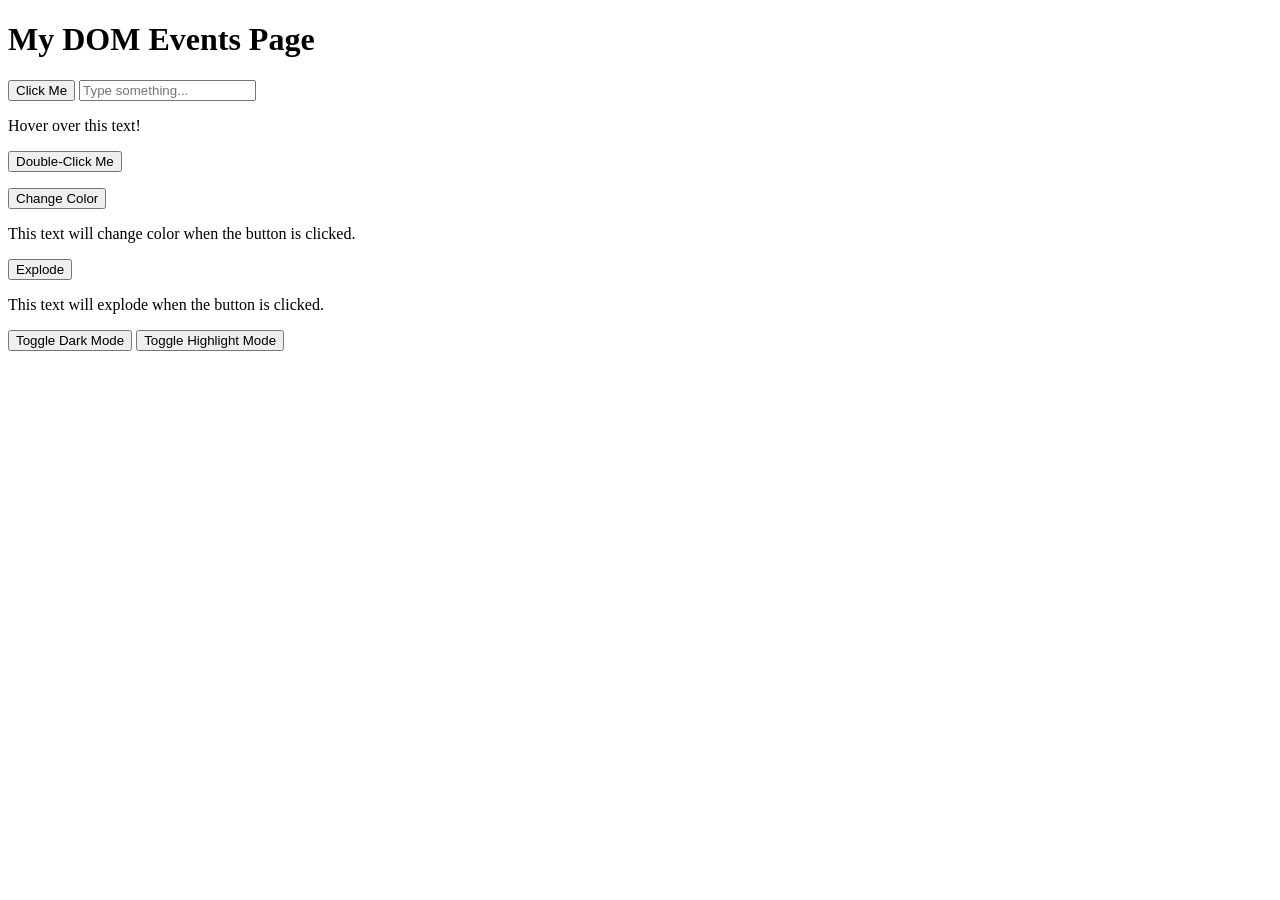
<file: LemoineWeek11/index.html>
<!DOCTYPE html>
<html lang="en">
<head>
 <meta charset="UTF-8" />
 <title>DOM Events Practice</title>
  <style>
        .highlight-mode {
            background-color: navy;
            color: white;
            transition: background-color 0.5s ease;
        }
        .dark-mode {
            background-color: black;
            color: white;
            transition: background-color 0.5s ease, color 0.5s ease;
        }
    </style>
</head>
<body>
 <h1>My DOM Events Page</h1>
 <button id="clickBtn">Click Me</button>
 <input id="textInput" placeholder="Type something..." />
 <p id="hoverText">Hover over this text!</p>
 <button id="dblBtn">Double-Click Me</button>
 <p id="output"></p>
 <button id="colorBtn">Change Color</button>
 <p id="colorText">This text will change color when the button is clicked.</p>
 <button id="explodeBtn">Explode</button>
 <p id="explodeText">This text will explode when the button is clicked.</p>
 
 <div>
     <button id="toggle-dark-mode">Toggle Dark Mode</button>
     <button id="toggle-highlight-mode">Toggle Highlight Mode</button>
 </div>
 <script src="scripts.js"></script>
</body>
</html>
</file>
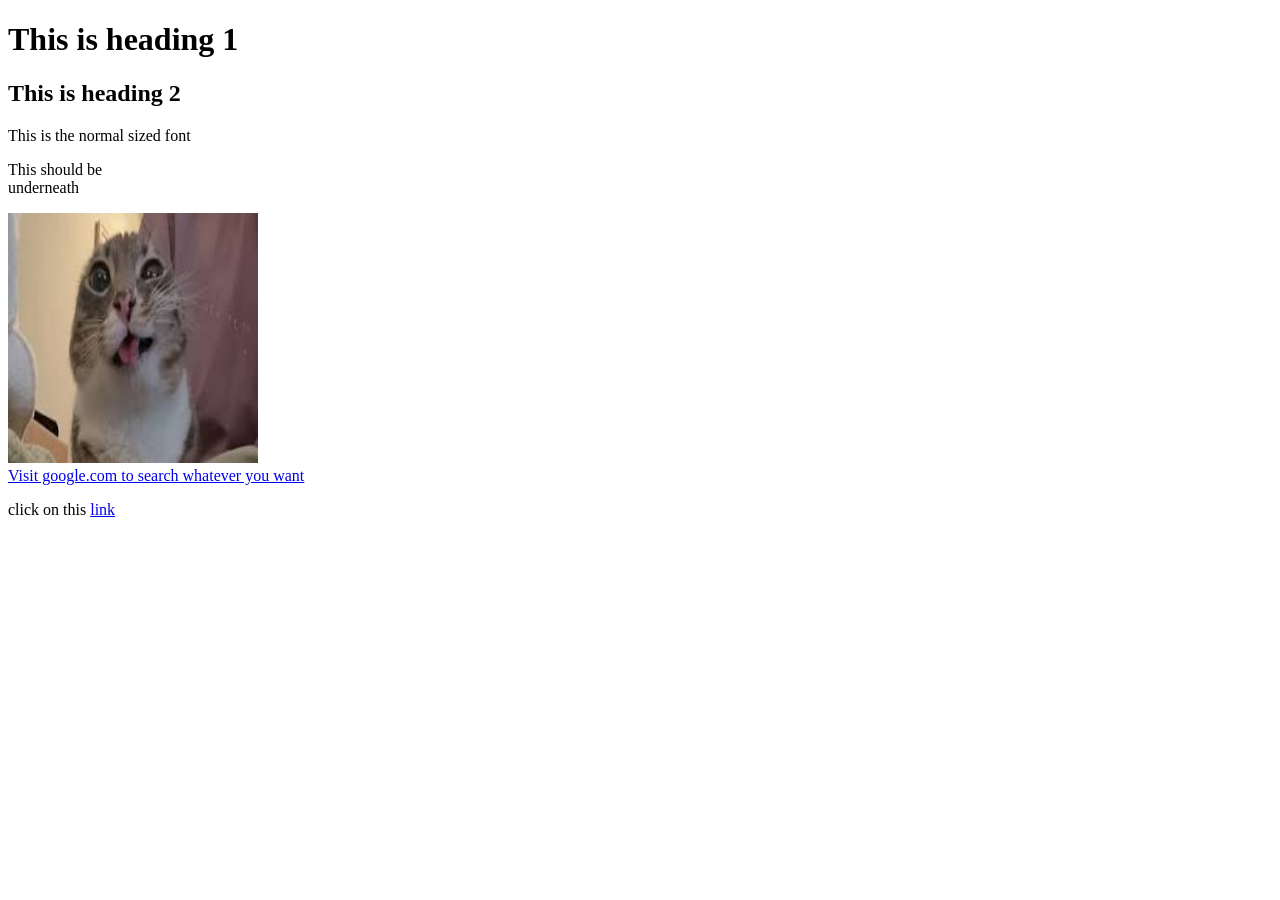
<file: Week 1/index.html>
<!DOCTYPE html>
<html lang="en">
<head>
<!--Title tag is what shows up on the tab. Titile must be in between head tags-->

<title>This is my first website</title>
</head>
<body>
<!-- This is where visible content goes-->

<h1> This is heading 1</h1> <!--Bold heading, basically headings-->
<h2>This is heading 2</h2><!--A sub heading basically, smaller than h1. It can go smaller, h1-h6-->

<p>This is the normal sized font</p><!--P tags are for paragraphs and is a normal sized font. Also a block tag, nothing changes inside of it-->

<p>This should be
    <br>
    underneath</p>
<img src="image.jpg" alt="picture of cat" width="250" height="250">
<br>
<a href="https://www.google.com">Visit google.com to search whatever you want</a>

<p>click on this <a href="https://www.google.com">link </a></p>





</body>

</html>
</file>
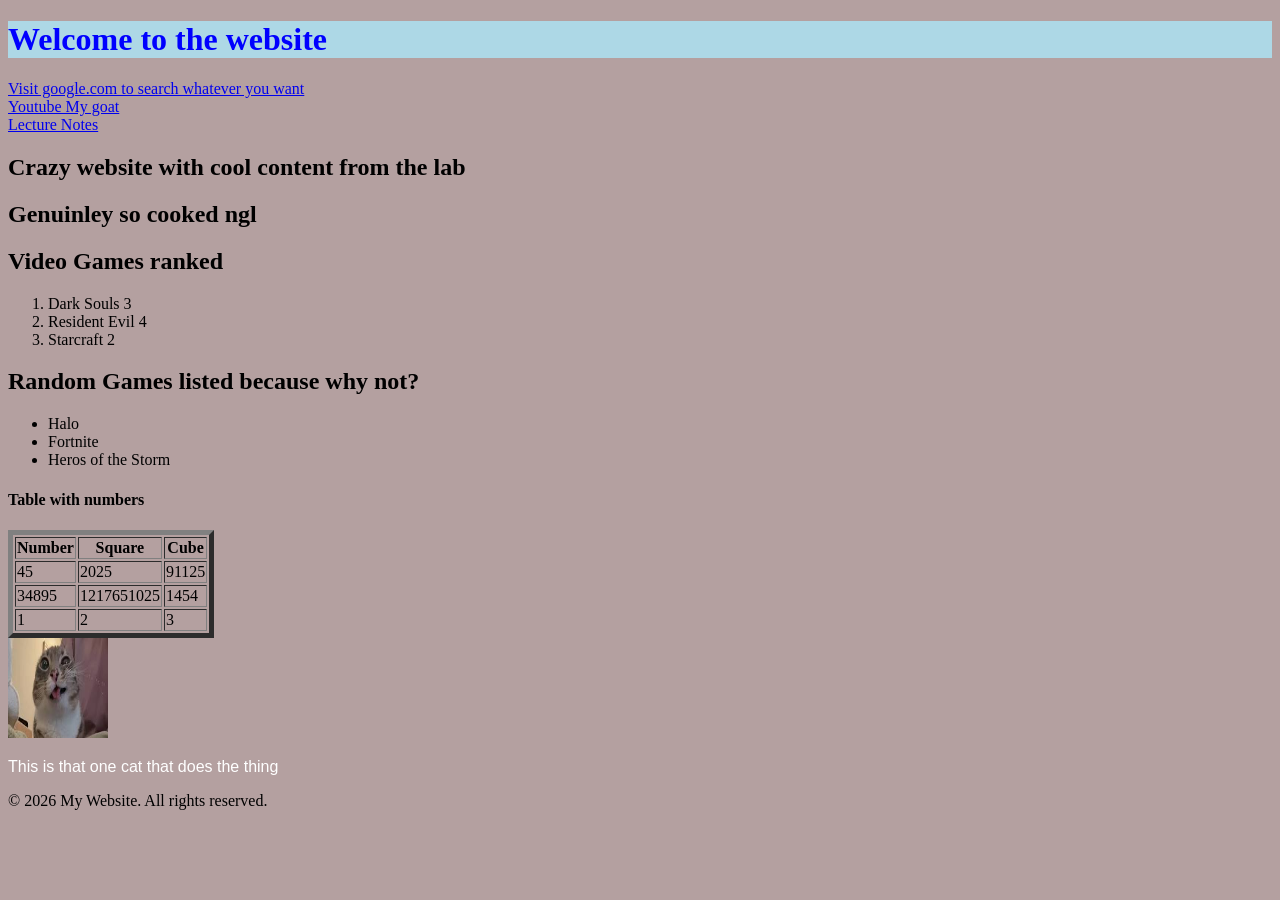
<file: Week 2/index.html>
<!DOCTYPE html>
<html lang="en">
<head>
    <link rel="stylesheet" href="styles.css">

<title>This is my first website</title>
</head>
<body>
<header>
    <h1>Welcome to the website</h1>
</header>
<nav>
    <a href="https://www.google.com">Visit google.com to search whatever you want</a>
    <br>
    <a href="https://www.youtube.com/">Youtube My goat </a>
    <br>
    <a href="Lecture.html">Lecture Notes</a>
</nav>
<section>
    <h1>Crazy website with cool content from the lab</h1>
    <h2>Genuinley so cooked ngl</h2>
    
</section>
<h2>Video Games ranked</h2>

<section>
    <ol>
        <li>Dark Souls 3</li>
        <li>Resident Evil 4</li>
        <li>Starcraft 2</li>
    </ol>
    <h2>Random Games listed because why not?</h2>
    <ul>
        <li>Halo</li>
        <li>Fortnite</li>
        <li>Heros of the Storm</li>
</section>
<section>
    <h4>Table with numbers</h4>
    <table border="5">
    <tr>
        <th>Number</th>
        <th>Square</th>
        <th>Cube</th>
    </tr>
    <tr>
        <td>45</td>
        <td>2025</td>
        <td>91125</td>
    </tr>
    <tr>
        <td>34895</td>
        <td>1217651025</td>
        <td>1454</td>
    </tr>
    <tr>
        <td>1</td>
        <td>2</td>
        <td>3</td>
    </tr>
    </table>
</section>
<section><img src="image.jpg"> 
<p>This is that one cat that does the thing</p>  </section>
<footer>&copy; 2026 My Website. All rights reserved.</footer>
</body>


</html>
</file>
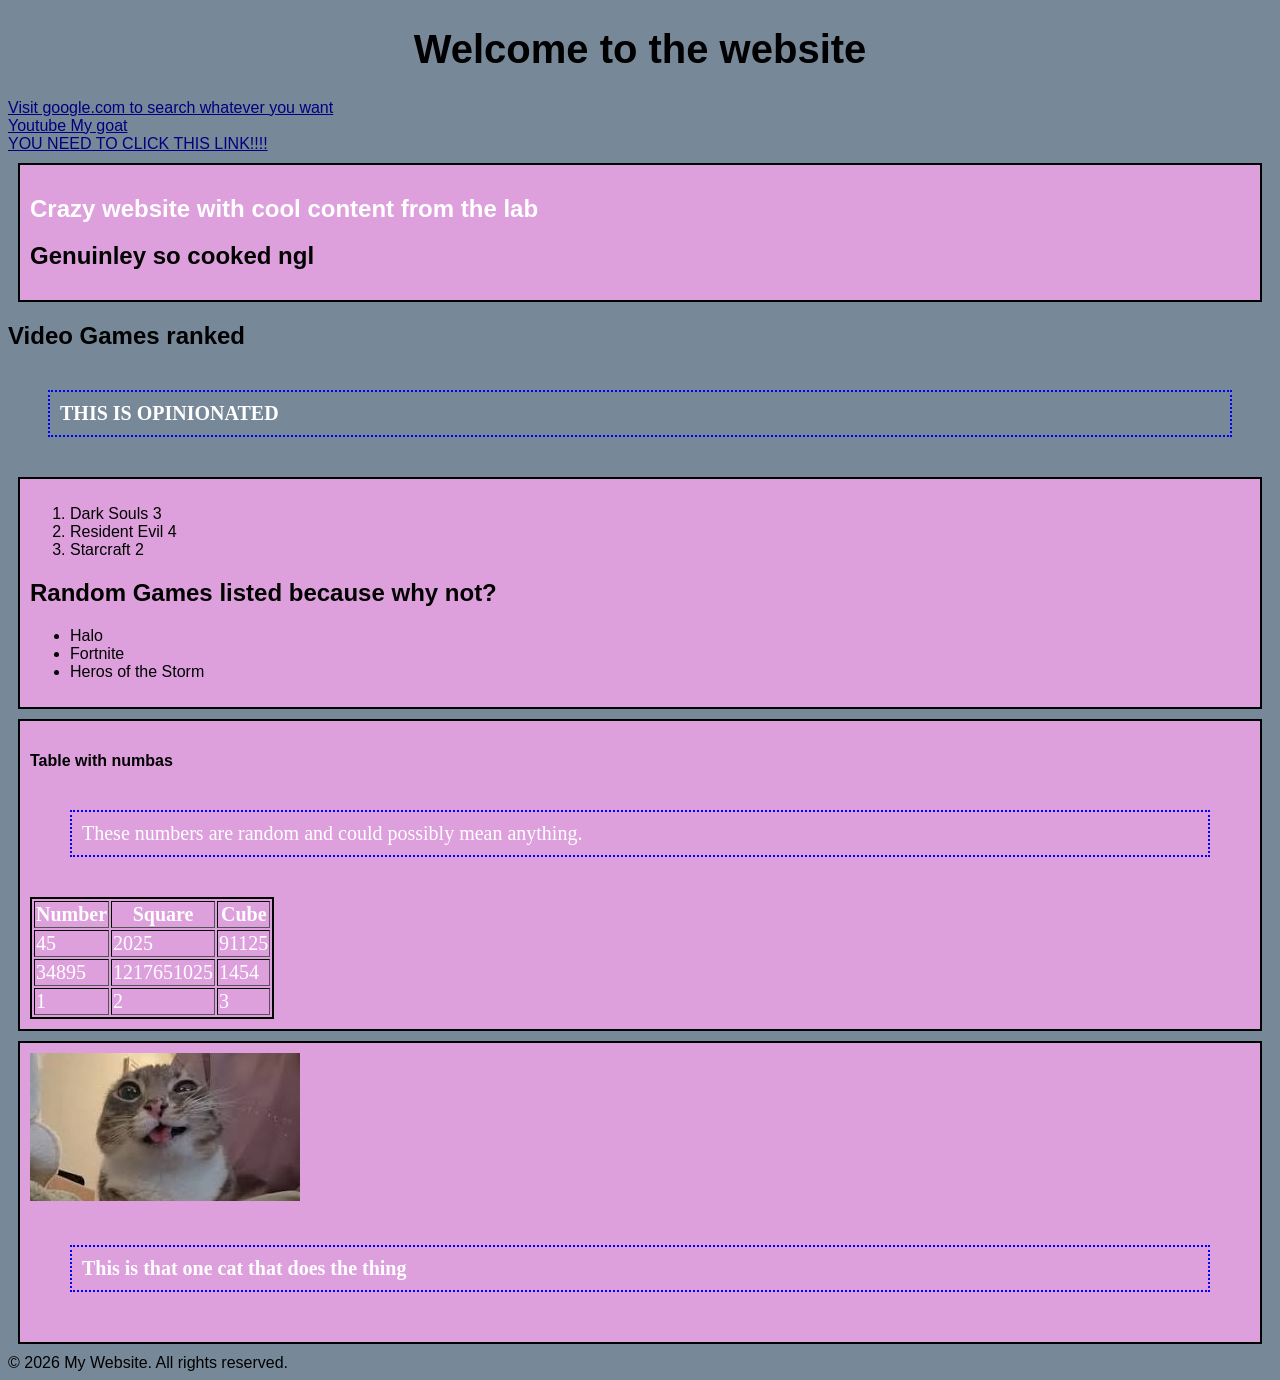
<file: Week 3/index.html>
<!DOCTYPE html> <!--This is the codeing for my website-->
<html lang="en">
<head>
    <link rel="stylesheet" href="styles2.css">

<title>This is my first website</title>
</head>
<body>
<header>
    <h1 id="main-header">Welcome to the website</h1>
</header>
<nav> <!--These are my navigation links-->
    <a href="https://www.google.com">Visit google.com to search whatever you want</a>
    <br>
    <a href="https://www.youtube.com/">Youtube My goat </a>
    <br>
    <a href="https://github.com/TLemoine09/WebAPPClass/tree/main/Week%201">YOU NEED TO CLICK THIS LINK!!!!</a>
</nav>
<section class="section"> <!--Each section is connected to the styles2 sheet-->
    <h1 class="highlight">Crazy website with cool content from the lab</h1>
    <h2>Genuinley so cooked ngl</h2>
    
</section>
<h2>Video Games ranked</h2>
<p class="highlight">THIS IS OPINIONATED</p> <!--My parapgraphs are highlighted white, you can't miss it-->

<section class="section">
    <ol>
        <li>Dark Souls 3</li>
        <li>Resident Evil 4</li>
        <li>Starcraft 2</li>
    </ol>
    <h2>Random Games listed because why not?</h2>
    <ul>
        <li>Halo</li>
        <li>Fortnite</li>
        <li>Heros of the Storm</li>
</section>
<section class="section"> <!-- IN the styles 2 sheet, I added some stuff to my table-->
    <h4>Table with numbas</h4>
    <p>These numbers are random and could possibly mean anything.</p>
    <table border="5">
    <tr>
        <th>Number</th>
        <th>Square</th>
        <th>Cube</th>
    </tr>
    <tr>
        <td>45</td>
        <td>2025</td>
        <td>91125</td>
    </tr>
    <tr>
        <td>34895</td>
        <td>1217651025</td>
        <td>1454</td>
    </tr>
    <tr>
        <td>1</td>
        <td>2</td>
        <td>3</td>
    </tr>
    </table>
</section>
<section class="section"><img src="image.jpg"> 
<p class="highlight">This is that one cat that does the thing</p>  </section>
<footer>&copy; 2026 My Website. All rights reserved.</footer>
</body>


</html>
</file>
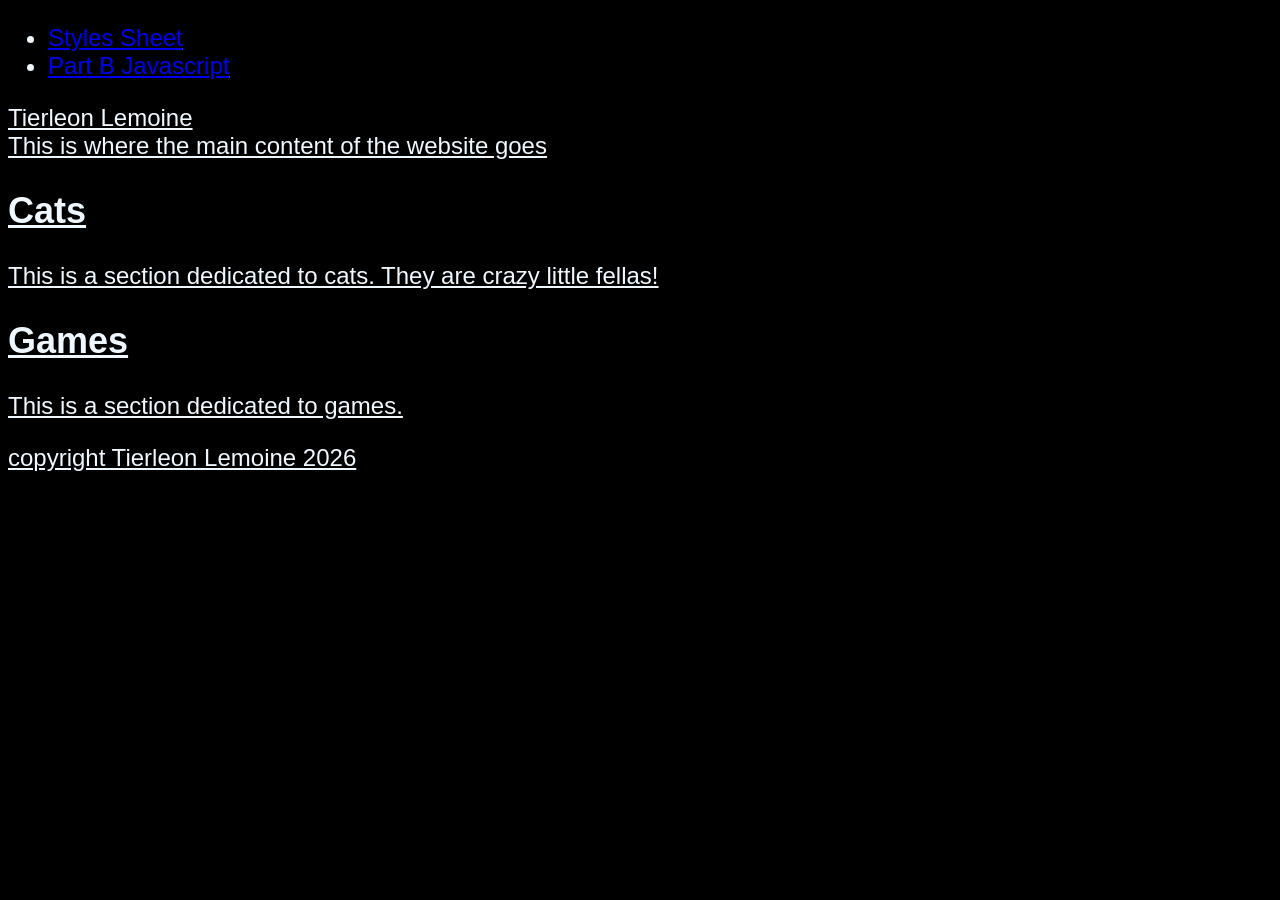
<file: Lemoine_Tierleon_Midterm/PartA.html>
<!DOCTYPE html>
<html lang="en">
<head>
  <meta charset="UTF-8" />
  <title>Midterm Tierleon Lemoine</title>
  <meta name="viewport" content="width=device-width, initial-scale=1" />
  <link rel="stylesheet" href="styles.css" />
</head>
<nav>
    <ul>
        <li><a href="styles.css">Styles Sheet</a></li>
        <li><a href="PartB.html">Part B Javascript</a></li>
    </ul>
</nav>
<body>
    <header>Tierleon Lemoine</header>
    
    <main>This is where the main content of the website goes</main>
    <section>
        <h1>Cats</h1>
        <p>This is a section dedicated to cats. They are crazy little fellas!</p>
    </section>

    <section>
        <h1>Games</h1>
        <p>This is a section dedicated to games.</p>
    </section>

    

    
<script src="PartB.js"></script>
<footer>copyright Tierleon Lemoine 2026</footer>
</body>
</html>
</file>
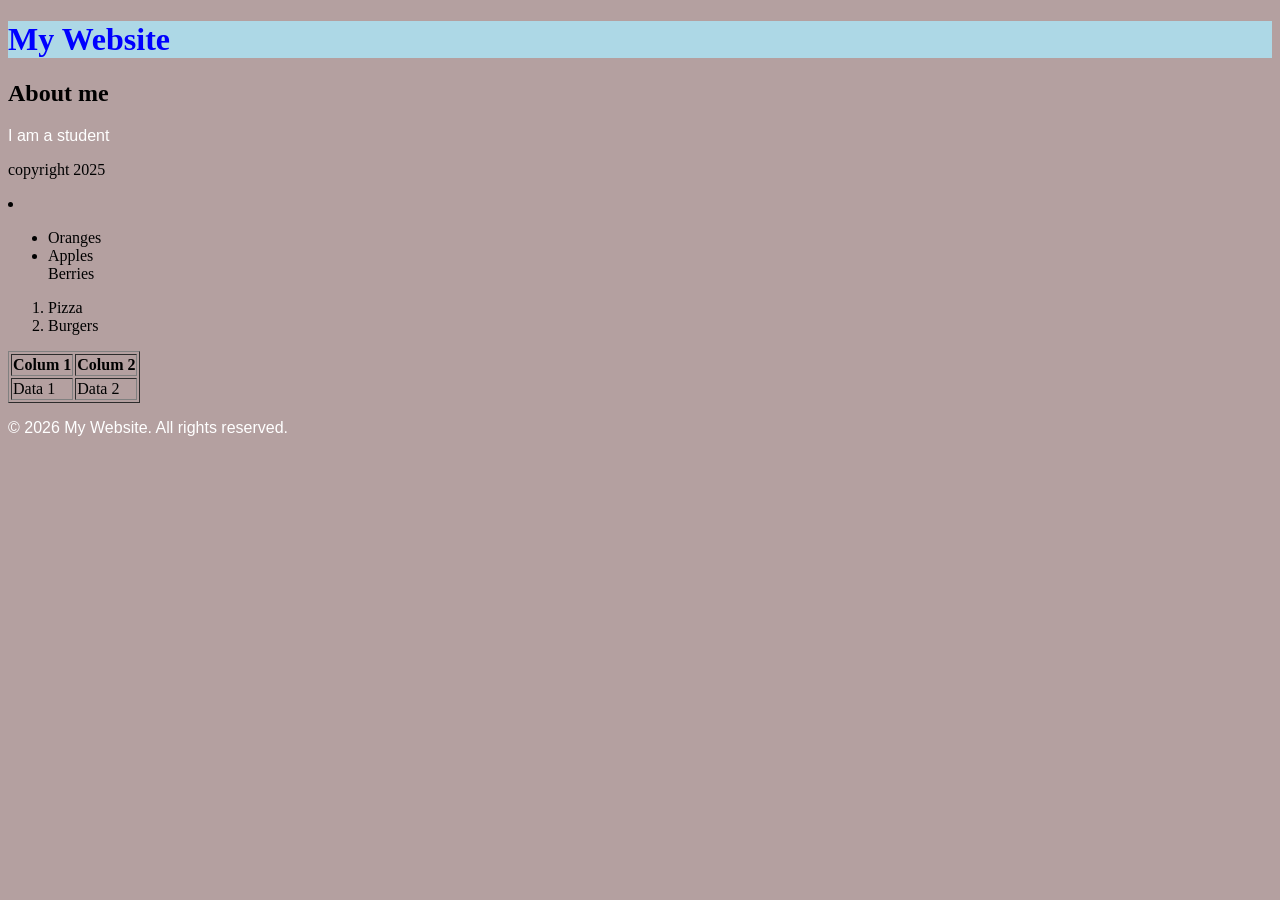
<file: Week 2/Lecture.html>
<!-- Shift +! adds the basic format.-->
<!DOCTYPE html>
<html lang="en">
<head>
    <meta charset="UTF-8">
    <meta name="viewport" content="width=device-width, initial-scale=1.0">
    <title>Document</title>
    <!--Linking .css files go into the head tag-->
    <link rel="stylesheet" href="styles.css">
</head>
<body>
    <div>
        <!--Div is a generic container, no meaning by itself, used for styling and layout-->
    </div>
    <!--Semantic Tags-->
    <header>
        <!--Top section of the page for a section, usually with a logo/title/intro-->
    </header>
    <nav>
        <!--Contains navigation links, tells the browser/screen readers, "This is the site menu"-->
    </nav>

    <main>
        <!-- This is the Bread and Butter of your website. Whatever your website is about, example Halo logo then leading into "This website is about Halo"-->
    </main>

    <section>
        <!--Section tags will be inside the <main> tags, groups related content. Think of itlike chapters in a book-->
    </section>

    <footer>
        <!--Bottom of the page or sectionm usually with copyright or contact info-->
    </footer>




    <header>
        <h1>My Website</h1>
    </header>
    <nav>
        <!-- Links will go here-->
    </nav>
    <main>
        <section>
            <h2>About me</h2>
            <p> I am a student</p>
        </section>
    </main>
    <footer>copyright 2025</footer>

<!--Lists and Tables-->

<ul>
    <!-- Unorded list, bullet points-->
</ul>

<ol>
    <!--Ordered List, numbered-->
</ol>

<li>
    <!--List Item-->
</li>

<ul>
    <li>Oranges</li>
    <li>Apples</li>
    Berries
</ul>

<ol>
    <li>Pizza</li>
    <li>Burgers</li>
</ol>

<!--Tables-->

<table>
    <!--Table container-->

</table>

<tr>
    <!--Table row-->
</tr>

<th>
    <!--Table header-->
</th>

<td>
    <!--Table data-->
</td>

<table border="1px">
    <tr>
        <th>
            Colum 1
        </th>
        <th>
            Colum 2
        </th>
    </tr>
    <td>Data 1</td>
    <td>Data 2</td>

</table>

<footer>
    <p>&copy; 2026 My Website. All rights reserved.</p>
</footer>


</body>
</html>
</file>
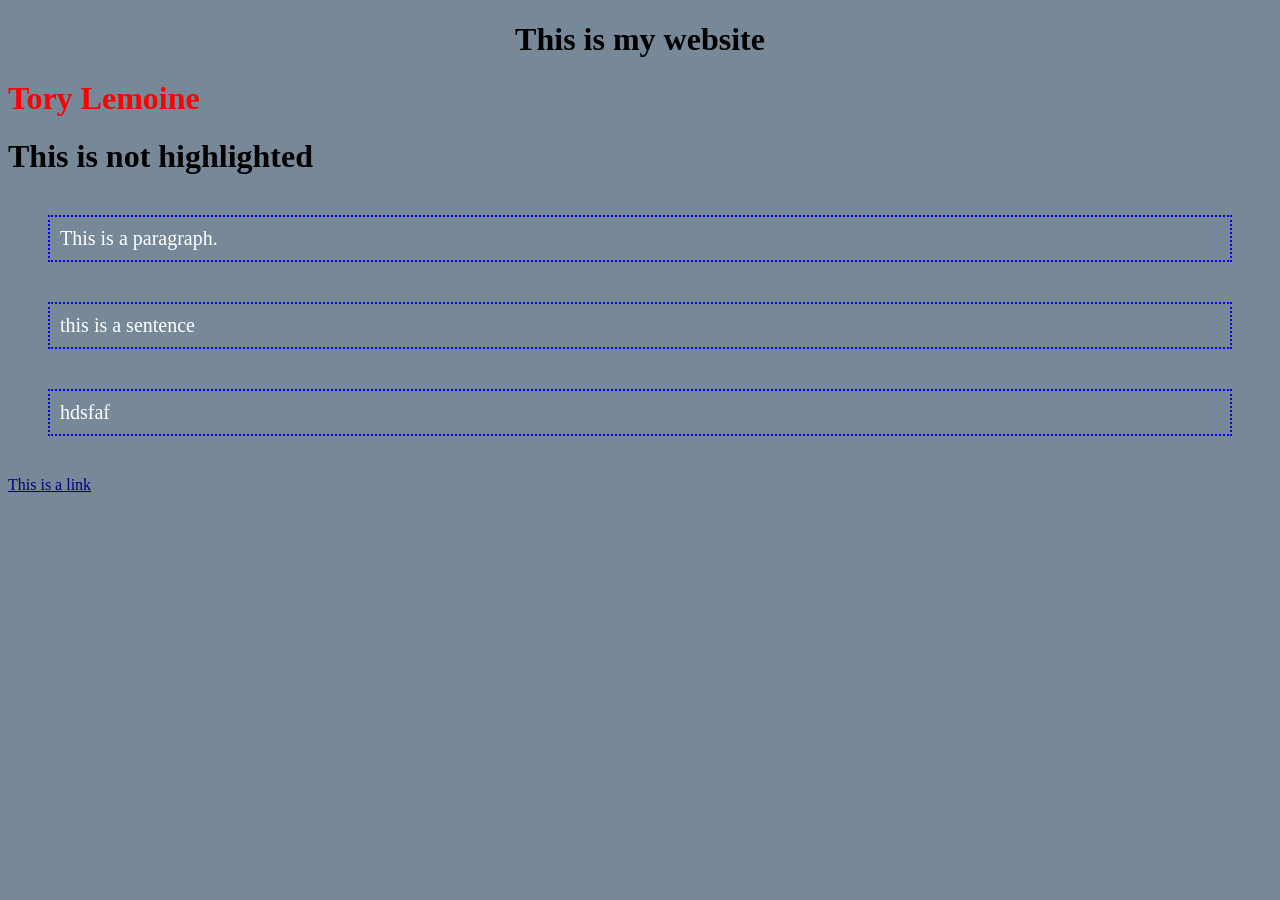
<file: Week 3/Lab3.html>
<!DOCTYPE html>
<html lang="en">
<head>
    <meta charset="UTF-8">
    <meta name="viewport" content="width=device-width, initial-scale=1.0">
    <title>Document</title>
    <link rel="stylesheet" href="styles.css">
</head>
<body>
    <h1 id="main-header">This is my website</h1>
    <h1 class="highlight">Tory Lemoine</h1>
    <h1>This is not highlighted</h1>

    <p>This is a paragraph.</p>
    <P>this is a sentence</P>
    <p>hdsfaf</p>
<a href="https://www.ebay.com">This is a link</a>

</body>
</html>
</file>
<file: Week 2/styles.css>
body{
    background-color: rgb(180, 160, 160);
}
P{
    color:white;
    font-family: Arial, Helvetica, sans-serif;
}
img{
    width: 100px;
    height: 100px;
}
header{
    color: blue ;
}
header{
    background-color: lightblue;
}
</file>
<file: Week 3/styles2.css>
body{
    background-color: lightslategray;
    font-family: 'Arial', Helvetica, sans-serif;
}
.highlight{
    color: white;
    font-weight: bold;
}

#main-header{
    text-align: center;
    font-size: 40px;
}

p{
    color:white;
    margin: 40px;
    padding:10px;
    border:2px dotted blue;
    font-size: 20px;
    font-family:'comic sans ms';

}

a:link{
    color:navy;
}

a:visited{
    color:red
}

a:hover{
    color:hotpink;
    text-decoration:wavy;
    text-shadow:10px 10px 5px black;
    font-size: xx-large;
}

a:active{
    color:plum;
}
/*I added some stuff for my table*/
table{
    color:white;
    border:2px solid black;
    font-size: 20px;
    font-family:'Times New Roman';
}
.section{
    background-color: plum;
    border: 2px solid black;
    padding: 10px;
    margin: 10px;
}
</file>
<file: Lemoine_Tierleon_Midterm/styles.css>
body{
    font-family: Arial, sans-serif;
    color:aliceblue;
    background-color:black;
    text-decoration:underline;
    font-size: 24px;
}
</file>
<file: Week 3/styles.css>
body{
    background-color: lightslategray;
}
/* what if you want to style multiple elements the same way? */
/* soultion classes and ids */
/* classes are used to style multiple elements the same way, ID's are used once, one and done. */

/*classes start with a .classname*/

.highlight{
    color: red;
    font-weight: bold;
}


/* ID's start with a #idname */ /* Ids are only used once*/


#main-header{
    text-align: center;
    font-size: 32px;
}
/* Everyhting in CSS is a box. each box has layers:
1. Content- text, image, whatever is inside the box
2. Padding- space between the content and the border
3. Border- Line around the element
4. Margin- space between the border and other elements
|<---Margin--->|<---Border--->|<---Padding--->|<---Content--->|<--->|<---Padding--->|<---Border--->|<---Margin--->|
Use margin to seperate elements apart, and padding to give breathiing room inside the element.

*/
p{
    margin: 40px;/*space outside*/
    padding:10px;/*spaceinside*/
    border:2px dotted blue;/*visiable outline*/
    color:white;
    font-size: 20px;

}


/*Links can change style depending on their state.*/
/*a:link>>unvisted link

a:visited>>visited link

a:hover>>when mouse is over the link

a:active>>when the link is clicked

*/

a:link{
    color:navy;
}

a:visited{
    color:red
}

a:hover{
    color:hotpink;
    text-decoration:wavy;
    text-shadow:10px 10px 5px black;
    font-size: xx-large;
}

a:active{
    color:plum;
}
</file>
